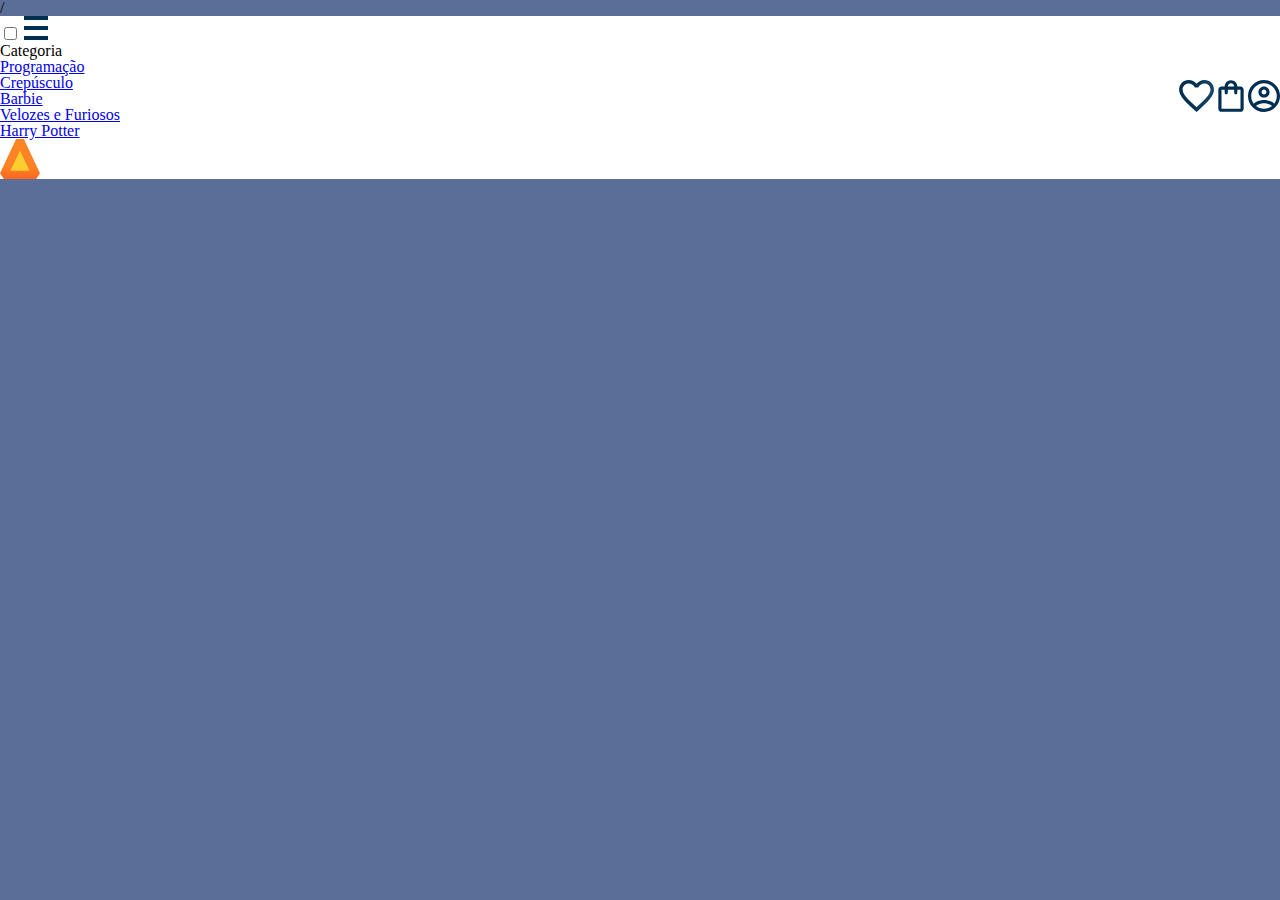
<file: index.html>
/<!DOCTYPE html>
<html>
<head>
    <meta charset="UTF-8">
    <meta name="viewport" content="width=device-width, initial-scale=1.0">
    <title>AluraBooks</title>
    <link rel="stylesheet" href="style.css">
    <link rel="stylesheet" href="reset.css">
</head>
<body>
    <header class="cabeçalho">
        <div class=”container”>
           <input type="checkbox" id="menu" class="container_botao">
            <label for"menu">
                 <span class="cabeçalho__menu-hamburguer container_imagem"></span>
            </label>
        <ul class="lista-menu">
            <li class="lista-menu_titulo"> Categoria </li>
            <li class="lista-menu_item">
                <a href="#" class="lista-menu_link"> Programação </a>
            </li>
            <li class="lista-menu_item">
                <a href="#" class="lista-menu_link"> Crepúsculo </a>
            </li>
            <li class="lista-menu_item">
                <a href="#" class="lista-menu_link"> Barbie </a>
            </li>
            <li class="lista-menu_item">
                <a href="#" class="lista-menu_link"> Velozes e Furiosos </a>
            </li>
            <li class="lista-menu_item">
                <a href="#" class="lista-menu_link"> Harry Potter </a>
            </li>
            
        </ul>
            <img src="img/Logo.svg" alt="Logo da Alurabooks" class="container_imagem">
        </div>   
        <div class=”container”>
            <a href="#"><img src="img/Favoritos.svg"  alt="Meus favoritos" class="container_imagem"></a>
            <a href="#"><img src="img/Compras.svg" alt="Carrinho de compras" class="container_imagem"></a>
            <a href="#"><img src="img/Usuario.svg" alt="Meu perfil" class="container_imagem"></a>
        </div>
    </header>
</body>
</html>
</file>
<file: style.css>
@import url("styles/header.css");

:root {   
     --cor-de-fundo: #5a6e97; 
     --branco: #FFFFFF;
}

body {    
    background-color: var(--cor-de-fundo);   
 }
</file>
